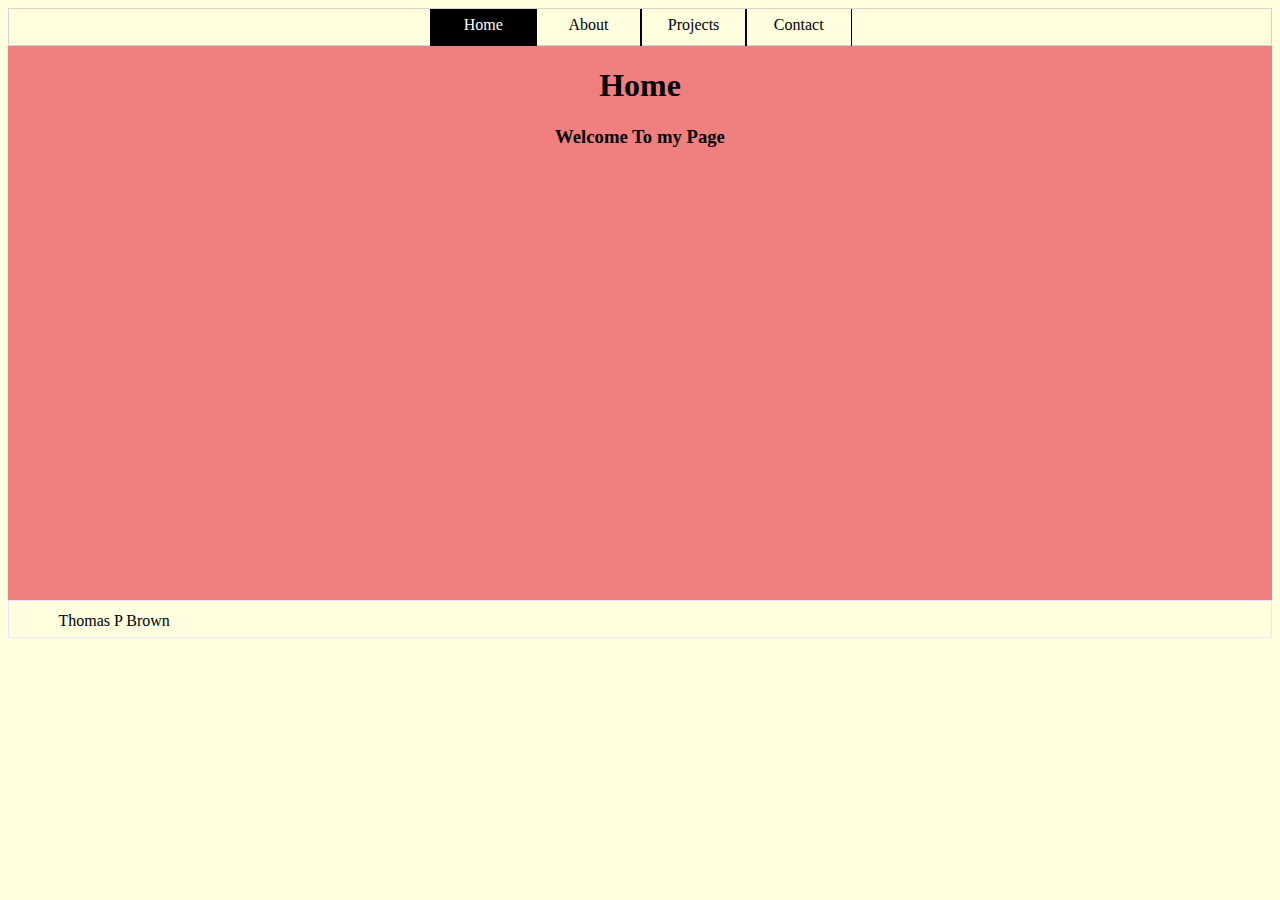
<file: index.html>
<!DOCTYPE html>
<html lang="en">
<head>
    <meta charset="UTF-8">
    <title>Home</title>
    <link rel="stylesheet" href="designSheet.css">
    <!--i don't put comments in html pages because i inputed information based on the page-->
</head>
<body>
<header>
    <div>
    <a href="index.html" id="currentPage">Home</a>
    <a href="About_page.html">About</a>
    <a href="Projects_Page.html">Projects</a>
    <a href="Contact_page.html">Contact</a>
    </div>
</header>
<section>
    <h1>Home</h1>
    <h3>Welcome To my Page</h3>
</section>
<footer>
    <span>Thomas P Brown</span>
</footer>

</body>
</html>
</file>
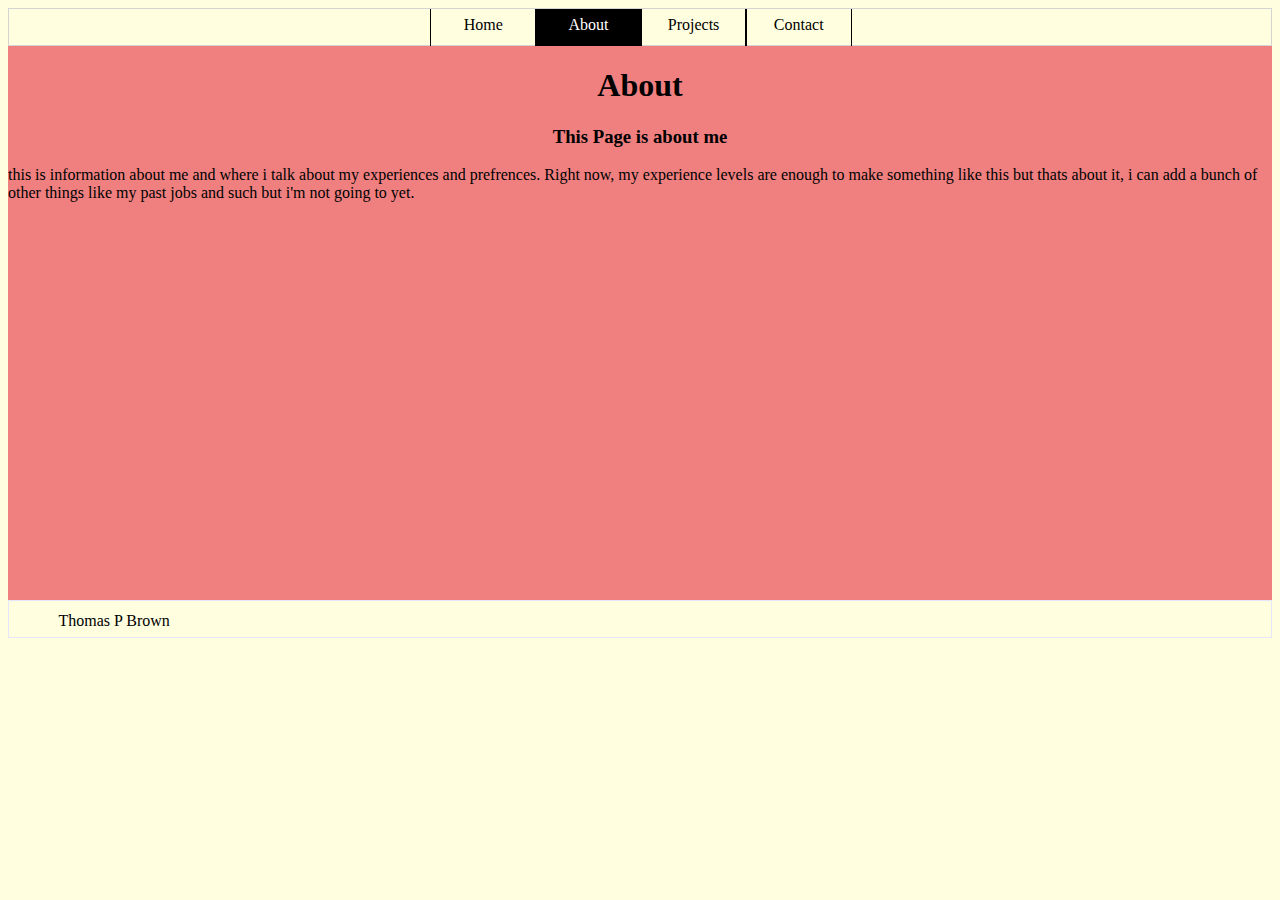
<file: About_page.html>
<!DOCTYPE html>
<html lang="en">
<head>
    <meta charset="UTF-8">
    <title>Home</title>
    <link rel="stylesheet" href="designSheet.css">
</head>
<body>
<header>
    <div>
    <a href="index.html" >Home</a>
    <a href="About_page.html" id="currentPage">About</a>
    <a href="Projects_Page.html">Projects</a>
    <a href="Contact_page.html">Contact</a>
    </div>
</header>
<section>
    <h1>About</h1>
    <h3>This Page is about me</h3>
    <p class="fillWithContent">
        this is information about me and where i talk about my experiences and prefrences.
        Right now, my experience levels are enough to make something like this but thats about it,
        i can add a bunch of other things like my past jobs and such but i'm not going to yet.
    </p>
</section>
<footer>
    <span>Thomas P Brown</span>
</footer>

</body>
</html>
</file>
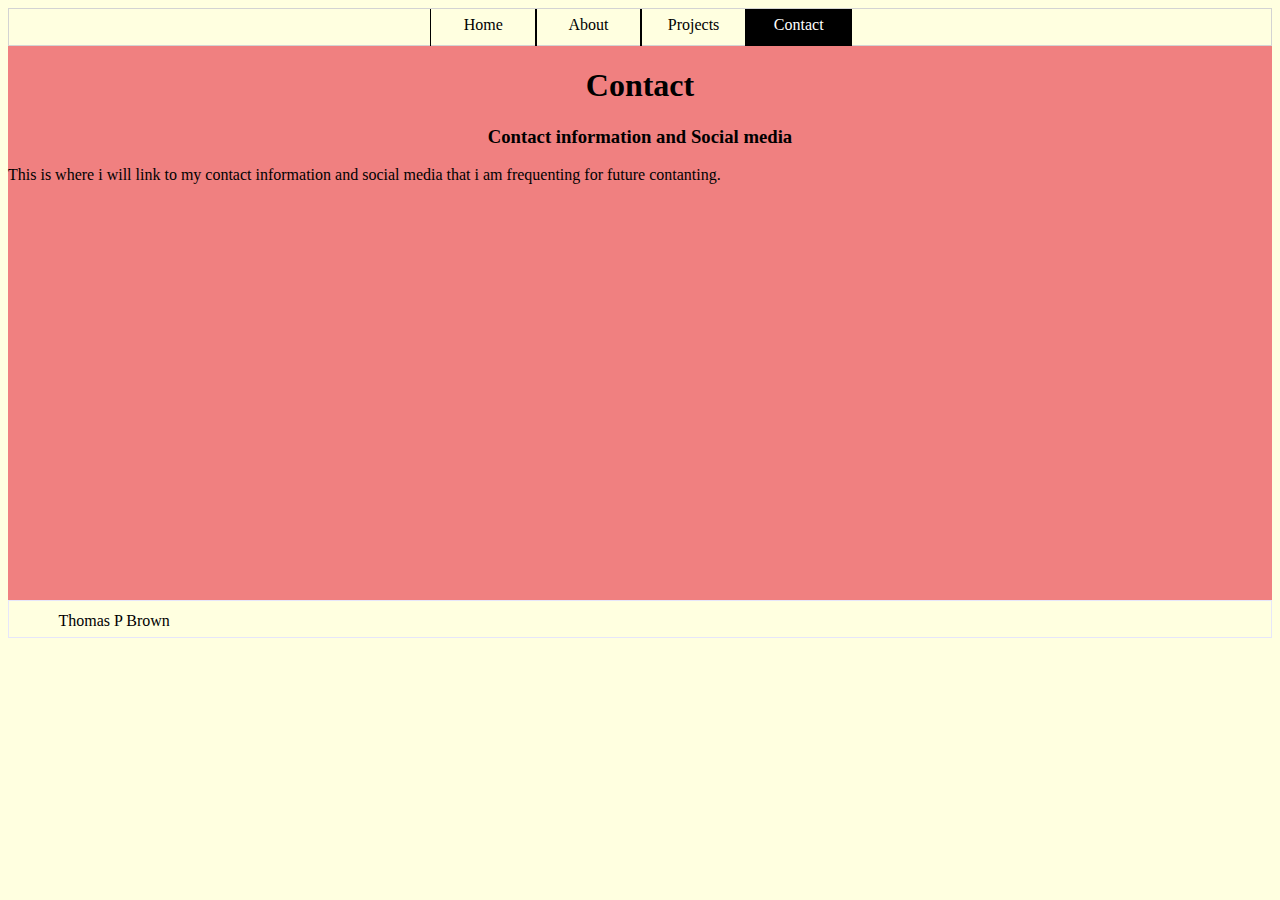
<file: Contact_page.html>
<!DOCTYPE html>
<html lang="en">
<head>
    <meta charset="UTF-8">
    <title>Home</title>
    <link rel="stylesheet" href="designSheet.css">
</head>
<body>
<header>
    <div>
    <a href="index.html" >Home</a>
    <a href="About_page.html">About</a>
    <a href="Projects_Page.html">Projects</a>
    <a href="Contact_page.html" id="currentPage">Contact</a>
    </div>
</header>
<section>
    <h1>Contact</h1>
    <h3>Contact information and Social media</h3>
    <p class="fillWithContent">
        This is where i will link to my contact information and social media that i am frequenting for future contanting.

    </p>
</section>
<footer>
    <span>Thomas P Brown</span>
</footer>

</body>
</html>
</file>
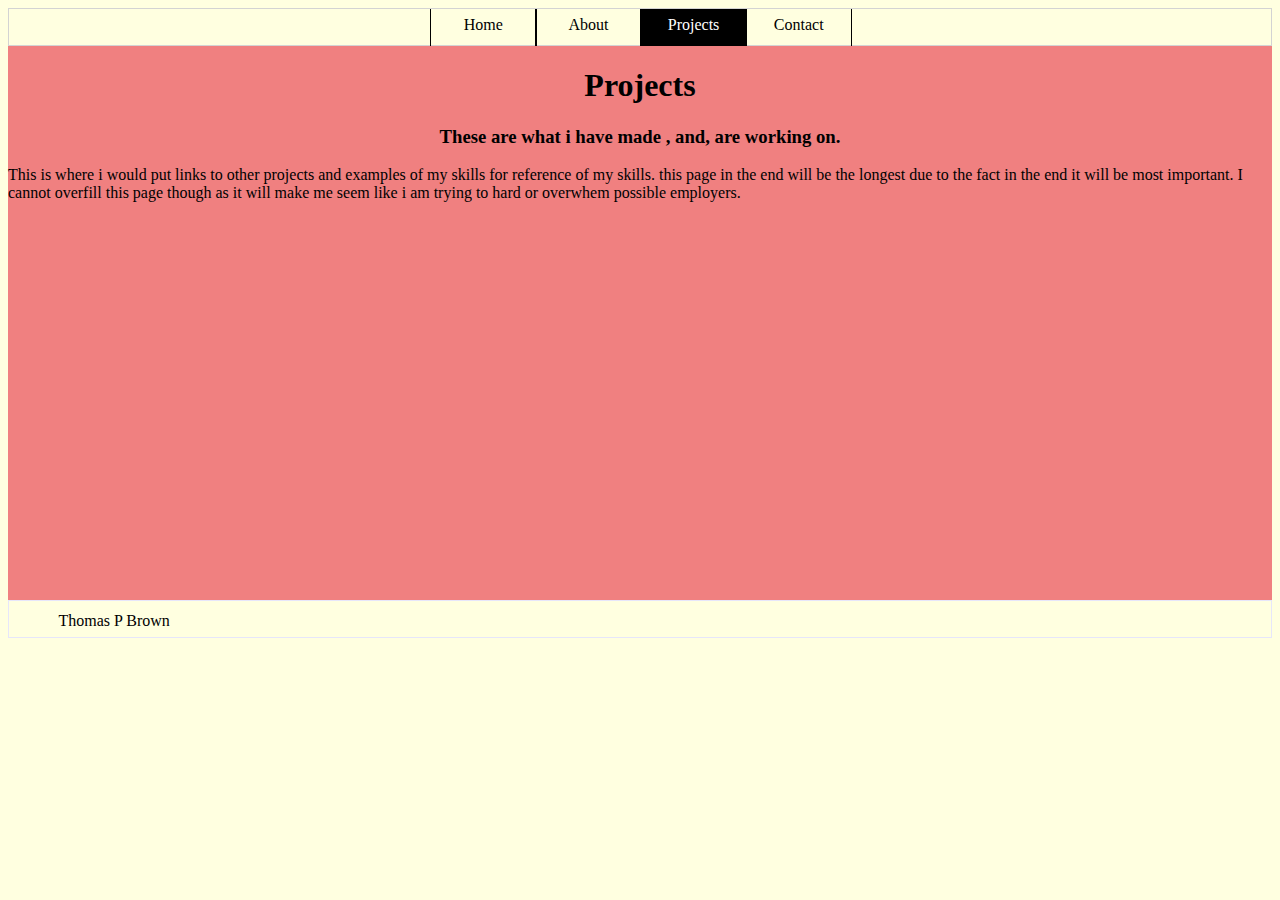
<file: Projects_Page.html>
<!DOCTYPE html>
<html lang="en">
<head>
    <meta charset="UTF-8">
    <title>Home</title>
    <link rel="stylesheet" href="designSheet.css">
</head>
<body>
<header>
    <div>
    <a href="index.html">Home</a>
    <a href="About_page.html">About</a>
    <a href="Projects_Page.html" id="currentPage">Projects</a>
    <a href="Contact_page.html">Contact</a>
    </div>
</header>
<section>
    <h1>Projects</h1>
    <h3>These are what i have made , and, are working on.</h3>
    <p class="fillWithContent">
        This is where i would put links to other projects and examples of my skills for reference of my skills.
        this page in the end will be the longest due to the fact in the end it will be most important.
        I cannot overfill this page though as it will make me seem like i am trying to hard or overwhem possible employers.
    </p>
</section>
<footer>
    <span>Thomas P Brown</span>
</footer>

</body>
</html>
</file>
<file: designSheet.css>
html
{
    height: 100%;
}
body
{
    background: lightyellow;
    height: 70%;
    display: grid;
    grid-template-columns: 1fr 1fr 1fr ;
    grid-template-rows: 6% 5fr 6%;
    text-align: center;
}
/*i have to make the height of html 100% so it will fit a bit better
i'll add margin so that so much of the screen is full and a bit better to work with.*/

/*this is where the grid layout is handled, i gae each one a different border (or none at all) so they are seemingly different.*/

header
{
    grid-column: 1/4;
    grid-row: 1;
    border: 1px solid lightgray;
    display: grid;
    grid-template-columns: repeat(3,1fr);
}

section
{
    grid-column: 1/4;
    grid-row: 2;
    background: lightcoral;
}

footer
{
    border: 1px solid lavender;
    grid-column: 1/4;
    grid-row: 3;
    display: grid;
    grid-template-columns: repeat(6,1fr);
}

#currentPage
/*this is used to give someone an idea of what page they are on*/
{
    color: white;
    background-color: black;
}
span
{
    padding-top: 5%;
    grid-column: 1;
}
/*added padding to these for a bit centered text*/
a
{
    width: 100%;
    height: 90%;
    text-decoration-line: none;
    color: black;
    border: 1px solid black;
    border-top: 0;
    padding-top: 7%;
}

div
{       /*this section is uesd to align the buttons to the center for a better look, may need to consider memory usage for future*/
    grid-column: 2;
    display: grid;
    grid-template-columns: repeat(4,1fr);
}
.fillWithContent
{
    text-align: left;
}
</file>
